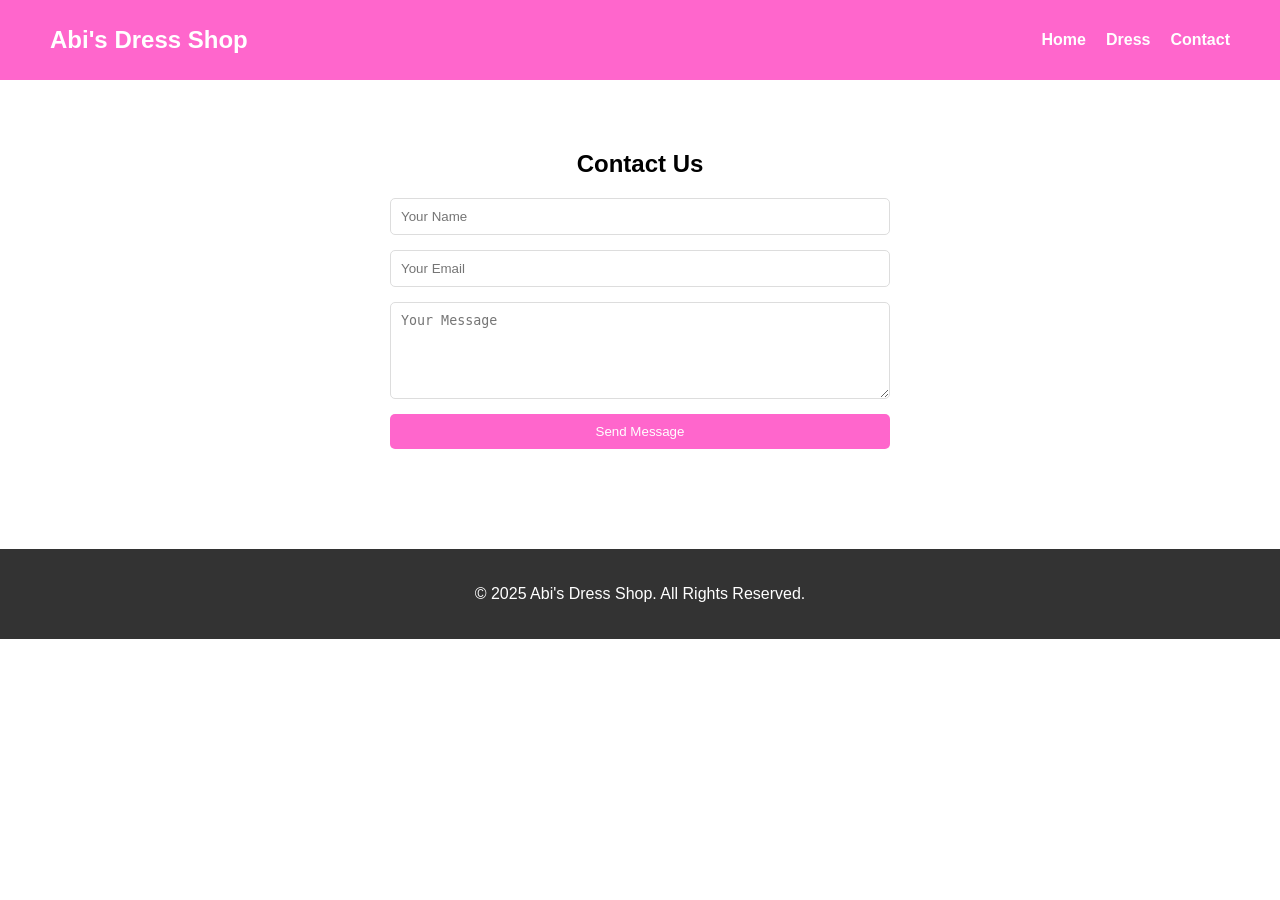
<file: contact.html>
<!DOCTYPE html>
<html lang="en">
<head>
    <meta charset="UTF-8">
    <meta name="viewport" content="width=device-width, initial-scale=1.0">
    <title>Contact - Abi's Dress Shop</title>
    <link rel="stylesheet" href="style.css">
</head>
<body>

    <header>
        <div class="logo">Abi's Dress Shop</div>
        <nav>
            <ul>
                <li><a href="index.html">Home</a></li>
                <li><a href="products.html">Dress</a></li>
                <li><a href="contact.html">Contact</a></li>
            </ul>
        </nav>
    </header>

    <section class="contact-section">
        <h2>Contact Us</h2>
        <form>
            <input type="text" placeholder="Your Name" required>
            <input type="email" placeholder="Your Email" required>
            <textarea rows="5" placeholder="Your Message" required></textarea>
            <button type="submit">Send Message</button>
        </form>
    </section>

    <footer>
        <p>&copy; 2025 Abi's Dress Shop. All Rights Reserved.</p>
    </footer>

</body>
</html>
</file>
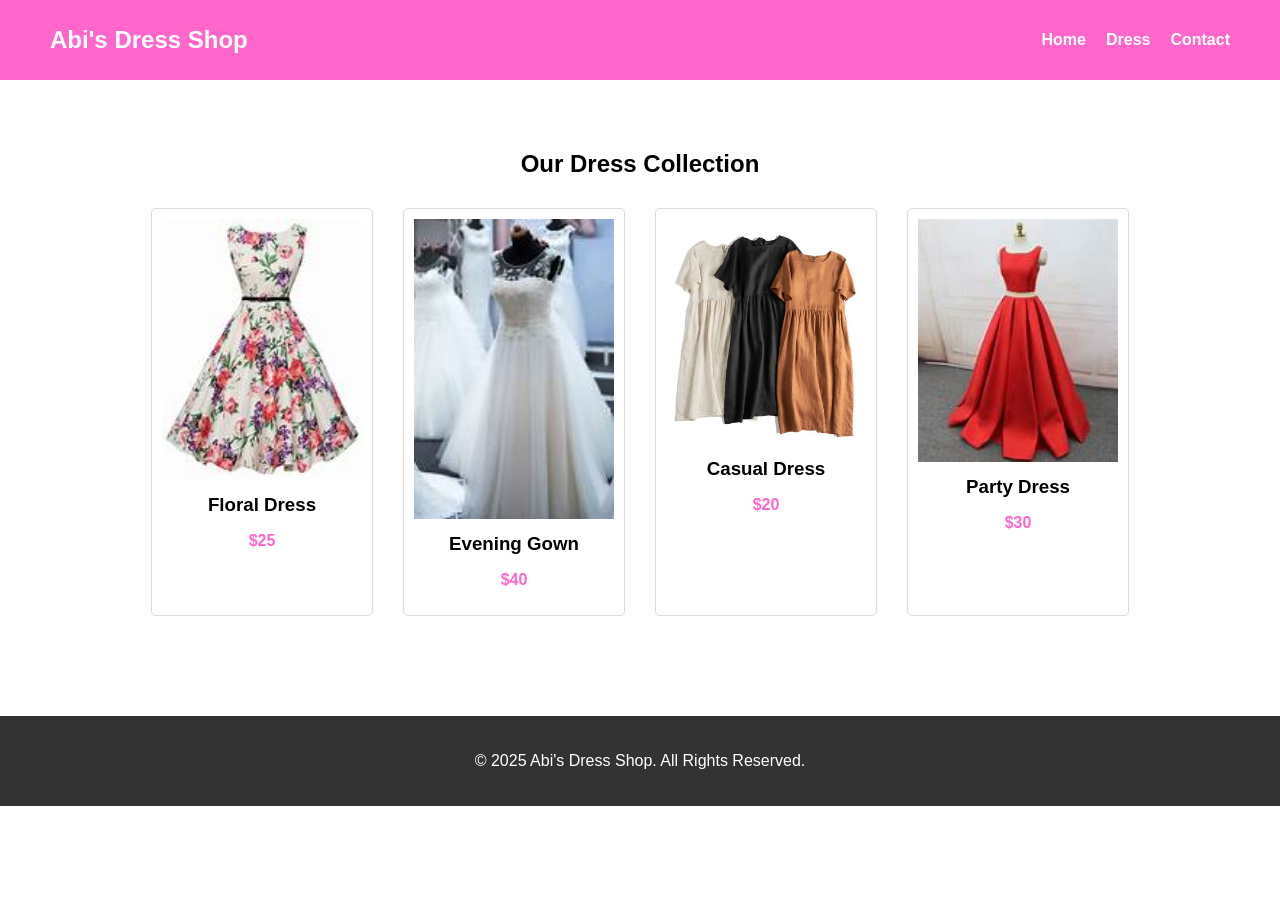
<file: products.html>
<!DOCTYPE html>
<html lang="en">
<head>
    <meta charset="UTF-8">
    <meta name="viewport" content="width=device-width, initial-scale=1.0">
    <title>Dress Collection - Abi's Dress Shop</title>
    <link rel="stylesheet" href="style.css">
</head>
<body>

    <header>
        <div class="logo">Abi's Dress Shop</div>
        <nav>
            <ul>
                <li><a href="index.html">Home</a></li>
                <li><a href="products.html">Dress</a></li>
                <li><a href="contact.html">Contact</a></li>
            </ul>
        </nav>
    </header>

    <section class="products-section">
        <h2>Our Dress Collection</h2>
        <div class="products">
            <div class="product">
                <img src="floral.jpg" alt="Floral Dress">
                <h3>Floral Dress</h3>
                <p>$25</p>
            </div>
            <div class="product">
                <img src="gown.jpg" alt="Evening Gown">
                <h3>Evening Gown</h3>
                <p>$40</p>
            </div>
            <div class="product">
                <img src="cas.jpg" alt="Casual Dress">
                <h3>Casual Dress</h3>
                <p>$20</p>
            </div>
            <div class="product">
                <img src="par.jpg" alt="Party Dress">
                <h3>Party Dress</h3>
                <p>$30</p>
            </div>
        </div>
    </section>

    <footer>
        <p>&copy; 2025 Abi's Dress Shop. All Rights Reserved.</p>
    </footer>

</body>
</html>
</file>
<file: style.css>
/* General */
body {
    font-family: Arial, sans-serif;
    margin: 0;
    padding: 0;
}

/* Header */
header {
    background-color:#FF66CC;
    color: white;
    display: flex;
    justify-content: space-between;
    align-items: center;
    padding: 15px 50px;
    position: sticky;
    top: 0;
    z-index: 1000;
}

header .logo {
    font-size: 24px;
    font-weight: bold;
}

header nav ul {
    list-style: none;
    display: flex;
    gap: 20px;
}

header nav ul li a {
    color: white;
    text-decoration: none;
    font-weight: bold;
}

/* Hero Section */
.hero {
    text-align: center;
    padding: 100px 20px;
    background: url('images/hero-bg.jpg') center/cover no-repeat;
    color: white;
}

.hero .btn {
    display: inline-block;
    background-color: #FF66CC;
    color: white;
    padding: 10px 20px;
    margin-top: 20px;
    text-decoration: none;
    border-radius: 5px;
}

/* Featured Products */
.products-section {
    padding: 50px 20px;
    text-align: center;
}

.products-section h2 {
    margin-bottom: 30px;
}

.products {
    display: flex;
    justify-content: center;
    gap: 30px;
    flex-wrap: wrap;
}

.product {
    border: 1px solid #ddd;
    padding: 10px;
    width: 200px;
    border-radius: 5px;
}

.product img {
    width: 100%;
    height: auto;
}

.product h3 {
    margin: 10px 0 5px 0;
}

.product p {
    color: #FF66CC;
    font-weight: bold;
}

/* Contact Form */
.contact-section {
    padding: 50px 20px;
    text-align: center;
}

.contact-section form {
    max-width: 500px;
    margin: auto;
    display: flex;
    flex-direction: column;
    gap: 15px;
}

.contact-section input, 
.contact-section textarea {
    padding: 10px;
    border-radius: 5px;
    border: 1px solid #ddd;
    width: 100%;
    box-sizing: border-box;
}

.contact-section button {
    background-color: #FF66CC;
    color: white;
    padding: 10px;
    border: none;
    border-radius: 5px;
    cursor: pointer;
}

/* Footer */
footer {
    background-color: #333;
    color: white;
    text-align: center;
    padding: 20px 0;
    margin-top: 50px;
}
</file>
